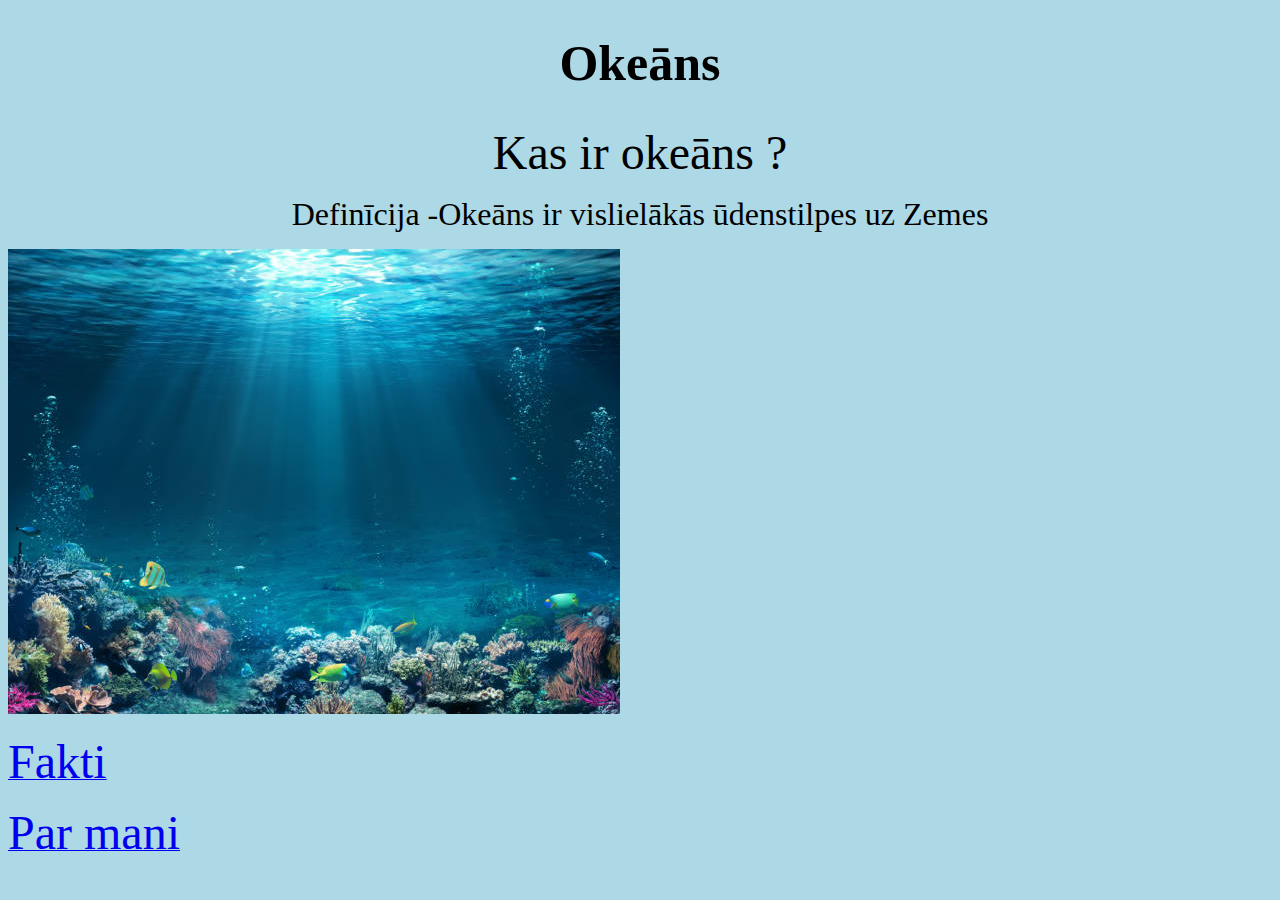
<file: index.html>
<!DOCTYPE html>
<html>
    <head>
<link rel="stylesheet" href="noformejums.css">


    
<title>Klusais okeāns</title>
<body>
</head>
<h1>Okeāns</h1>




<center>
<font size="8"> Kas ir okeāns ?</font>
<p>

<font size="6"> Definīcija -Okeāns ir vislielākās ūdenstilpes uz Zemes</font></center></p>

<img src="okea.jpg">

<p>


<a href="fakti.html"><font size="8">Fakti</font></a>
<p>

<a href="parmani.html"><font size="8">Par mani</font></a></p>








</body>
</html>
</file>
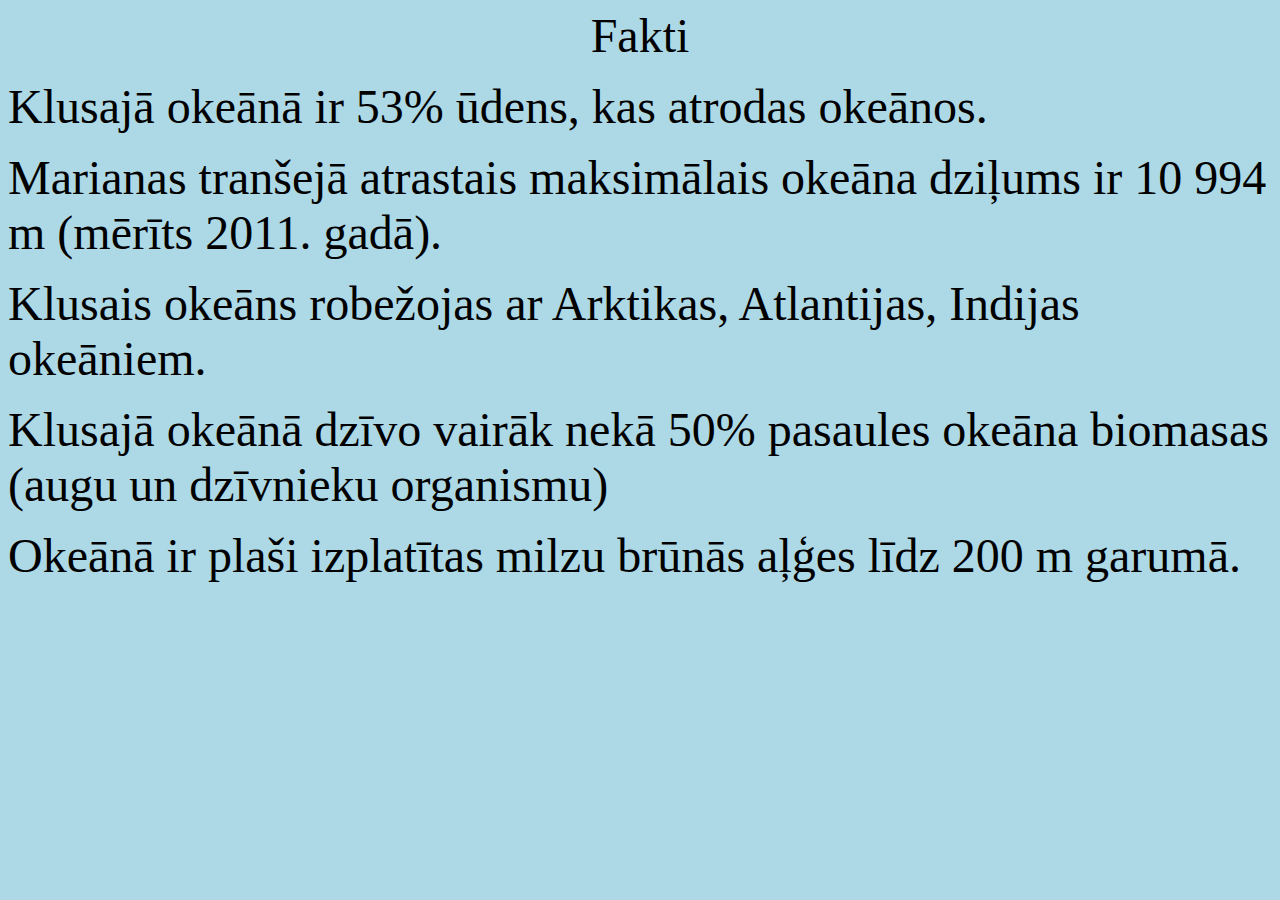
<file: fakti.html>
<!DOCTYPE html>
<html>
    <head>

</head>
<title>Fakti</title>
<center>
<font size="9">Fakti</font></center>
<p>
<font size="7">Klusajā okeānā ir 53% ūdens, kas atrodas okeānos.</font>
</p>
<font size="7">Marianas tranšejā atrastais maksimālais okeāna dziļums ir 10 994 m (mērīts 2011. gadā).</font>
<p>
<font size="7">Klusais okeāns robežojas ar Arktikas, Atlantijas, Indijas okeāniem.</font>
</p>
<p>
<font size="7">Klusajā okeānā dzīvo vairāk nekā 50% pasaules okeāna biomasas (augu un dzīvnieku organismu)</font>
</p>
<p>
<font size="7">Okeānā ir plaši izplatītas milzu brūnās aļģes līdz 200 m garumā.</font>
</p>
<link rel="stylesheet" href="noformejums.css">

</html>
</file>
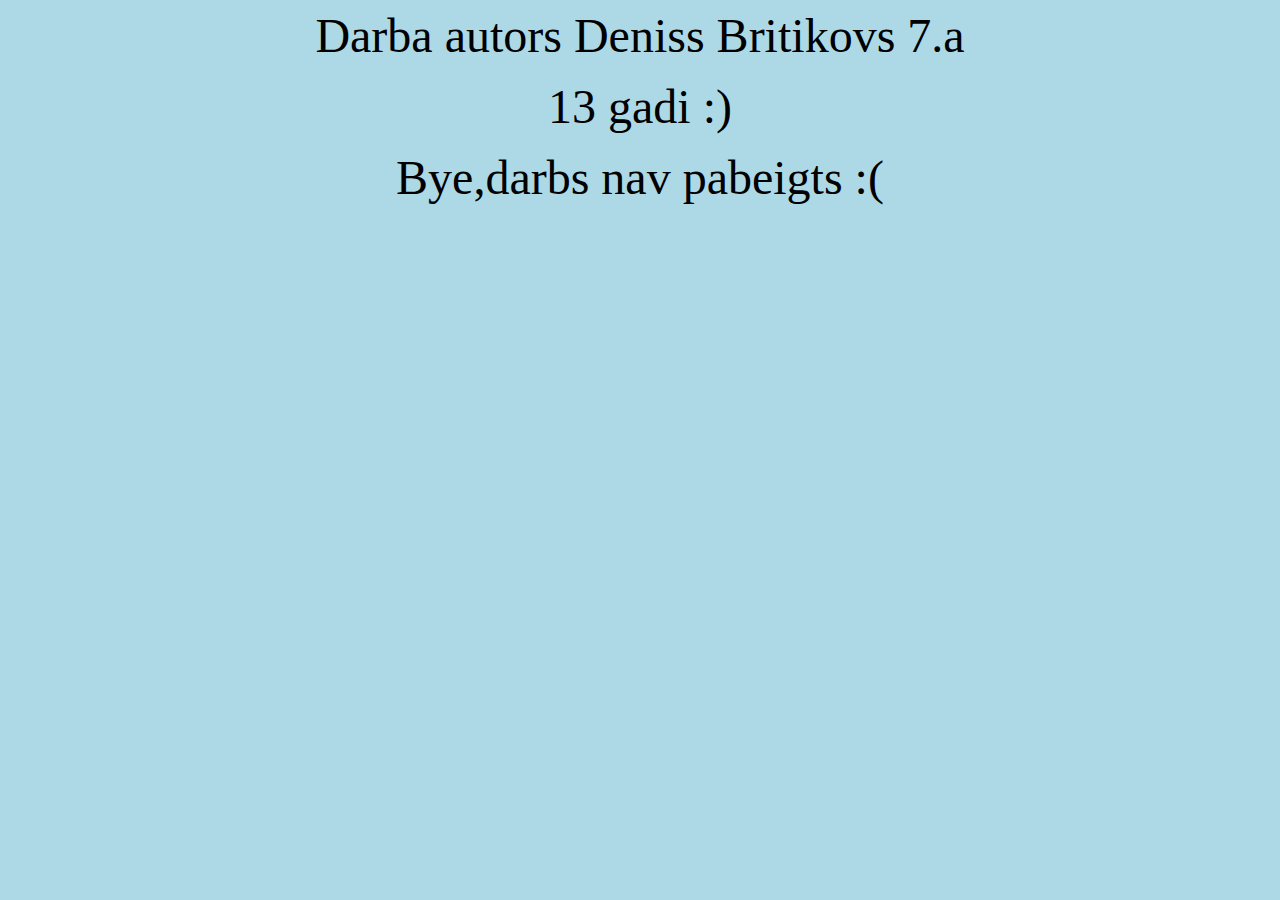
<file: parmani.html>
<!DOCTYPE html>
<html>
<head>
<title>Par mani</title>
<center>

<font size="9">Darba autors Deniss Britikovs 7.a</font>
<p>
<font size="9"> 13 gadi :)</font></p>
<p>
<font size="9">Bye,darbs nav pabeigts :(</font>
</p>

<link rel="stylesheet" href="noformejums.css">




</head>



</center>

</html>
</file>
<file: noformejums.css>
h1 {font-size: 50px;
text-align:center;}

body{
    background-color:lightblue;
}

h2 {font-size:20px;
text-align:left;
color:rgb(0, 255, 255)}
/*body {
    background-color:rgb(158,250,242);
}*/
</file>
